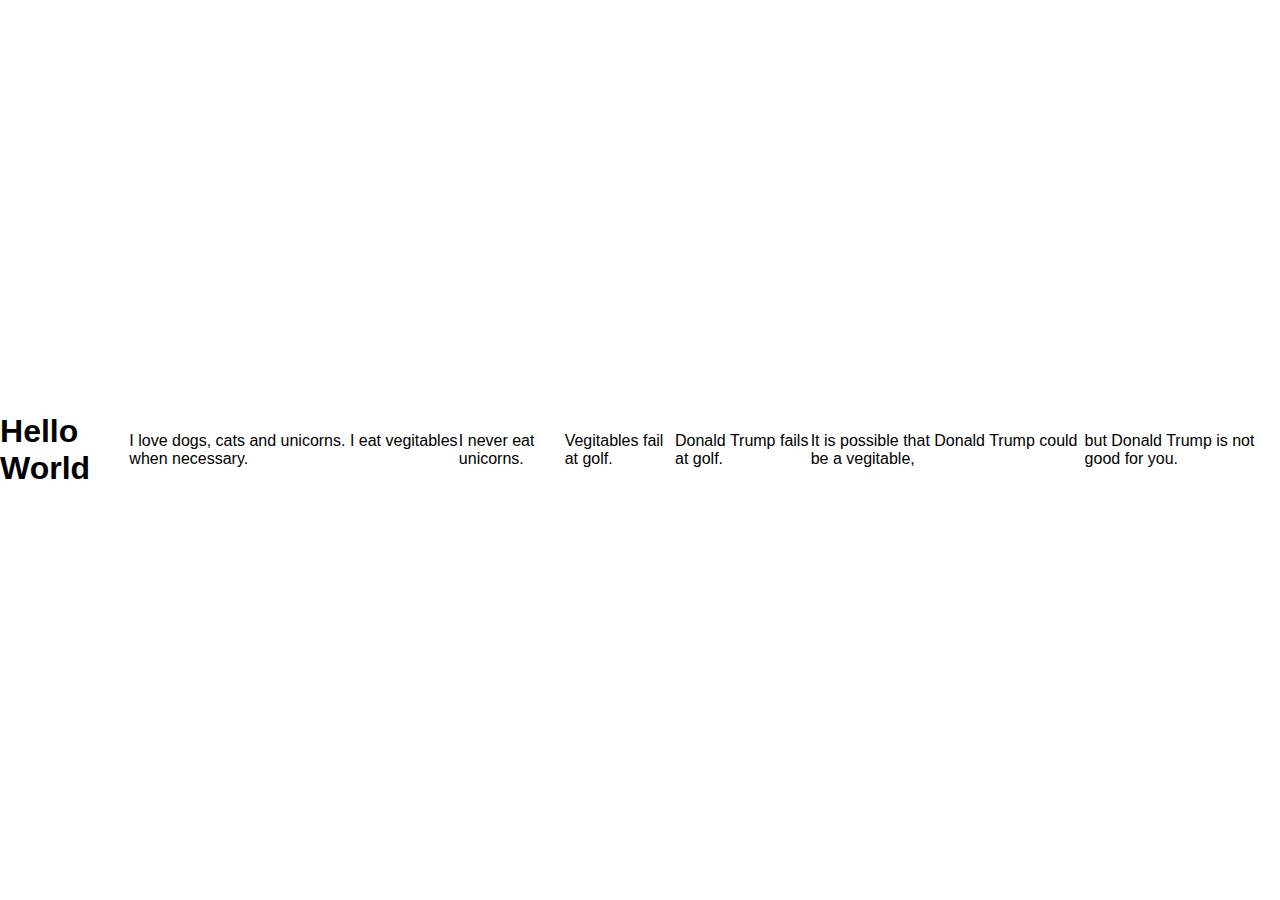
<file: poem.html>
<html lang="en">
<head>
    <meta charset="UTF-8">
    <meta name="viewport" content="width=device-width, initial-scale=1.0">
    <link rel="stylesheet" type="text/css" href="css/style.css">
    <title>Prose Poem Page</title>
</head>
<body>

    <h1>Hello World</h1>
    <p>I love dogs, cats and unicorns. I eat vegitables when necessary.</p>
    <p>I never eat unicorns.</p>
    <p>Vegitables fail at golf.</p>
    <p>Donald Trump fails at golf.</p>
    <p>It is possible that Donald Trump could be a vegitable,</p>
    <p>but Donald Trump is not good for you.</p>

</body>
</html>
</file>
<file: css/style.css>
* {
    margin: 0;
    padding: 0;
    box-sizing: border-box;
  }
  body {
    font-family: Arial, Helvetica, sans-serif;
    width: 100vw;
    height: 100vh;
    display: flex;
    justify-content: center;
    align-items: center;
  }
  .flip-card-container { margin-top: 30px;
    width: 300px;
    height: 400px;
    perspective: 1000px;
  }
  .flip-card {
    position: relative;
    width: 100%;
    height: 100%;
    transition: transform 1s;
    transform-style: preserve-3d;
  }

  /* Use this to flip on click instead of hover */
  /*
  .flip-card-container.flpover .flip-card {
    transform: rotateY(180deg); 
  }
  */

  .flip-card-container:hover .flip-card {
    transform: rotateY(180deg); /* <=>  rotateY(.5turn) */
  }
  
  /* Position the front and back side */
  .flip-card-front, .flip-card-back {
    position: absolute;
    width: 100%;
    height: 100%;
    backface-visibility: hidden;
    display: flex;
    justify-content: center;
    align-items: center;
    border-radius: 0.5rem; 
  }
  .flip-card-front {
    background-color: #333;
    color: #fff;
  }
  .flip-card-back {
    background-color: #517fa4;
    color: #fff;
    transform: rotateY(180deg);
  }
  
  .flip-card-front img {
    width: 100%;
    height: 100%;
    border-radius: 0.5rem; 
  }
  .flip-card-back p {
    text-align: center;
    margin: 1rem;
    font-size: 1.4rem;
    line-height: 1.5rem;
  }
  .flip-card-back p span {
    display: block;
    font-size: 1rem;
    font-style: italic;
    font-weight: bold;
    margin-top: 1.25rem;
  }
</file>
